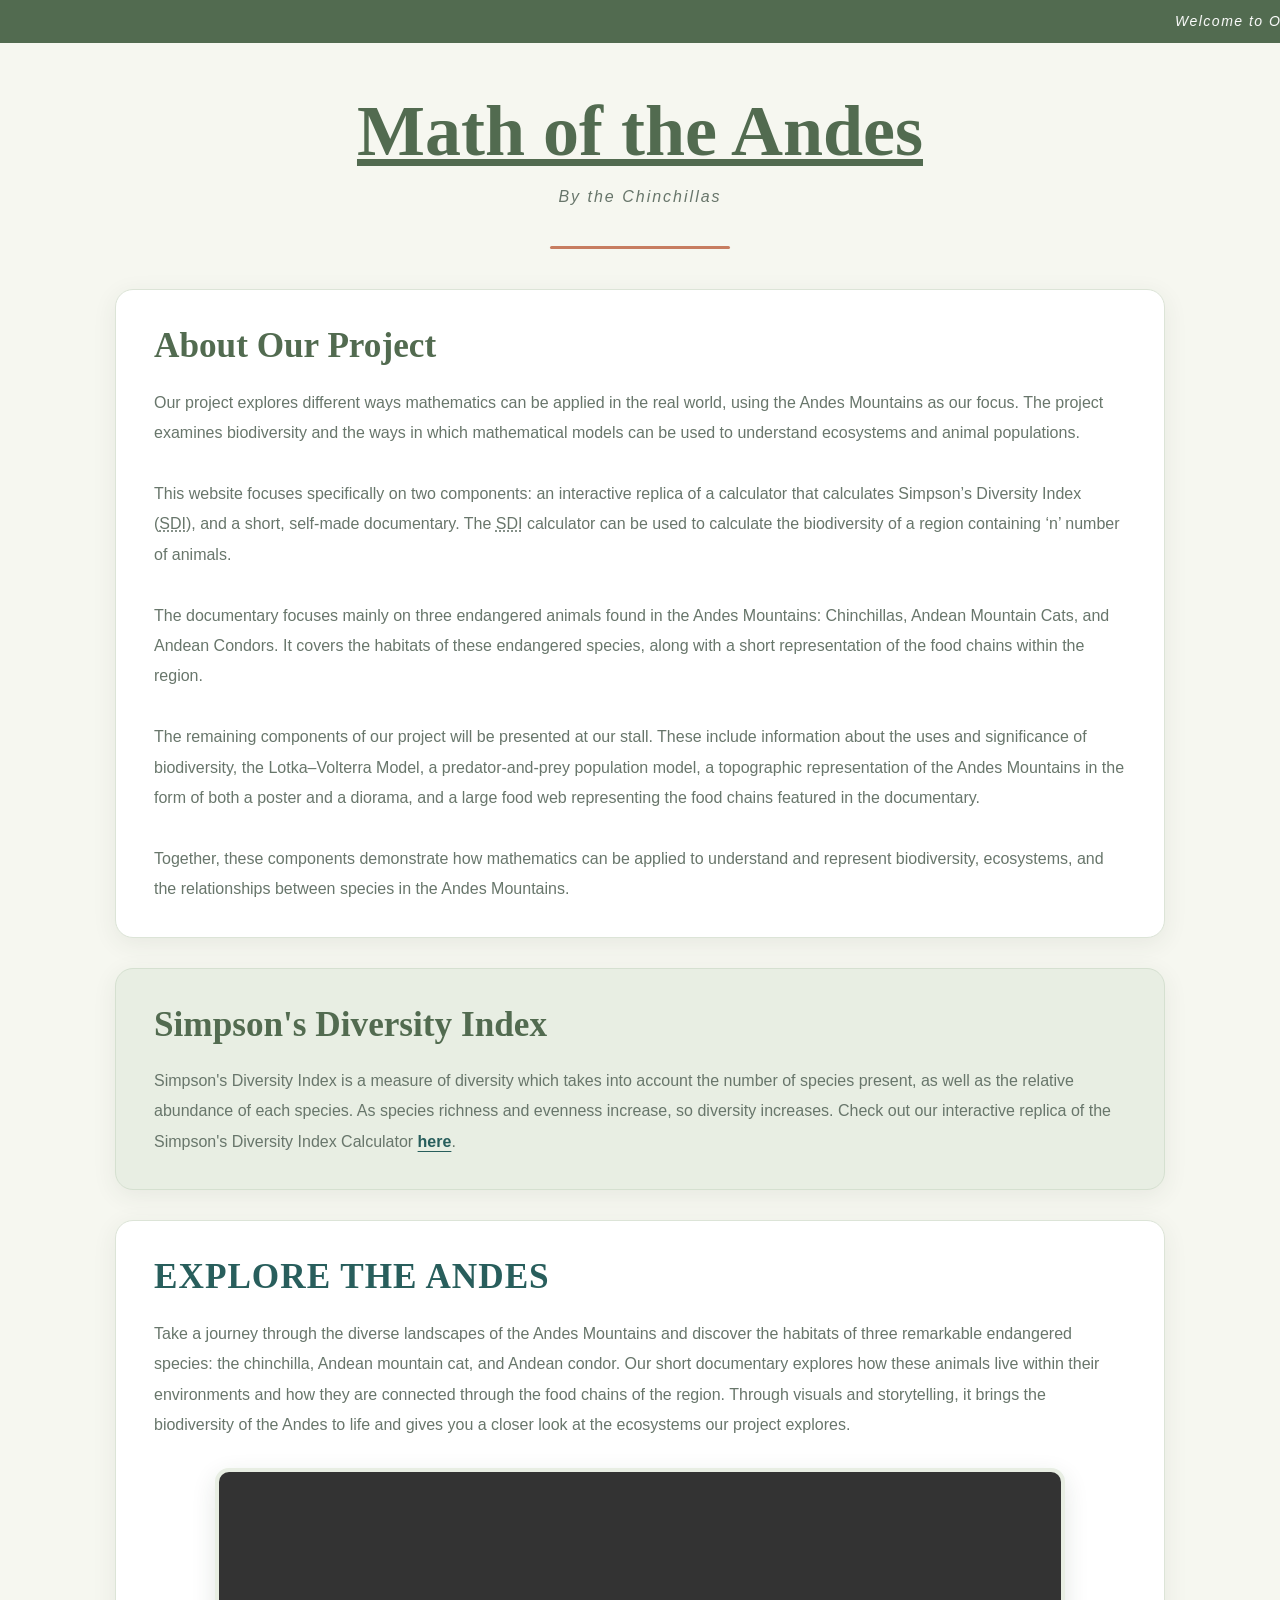
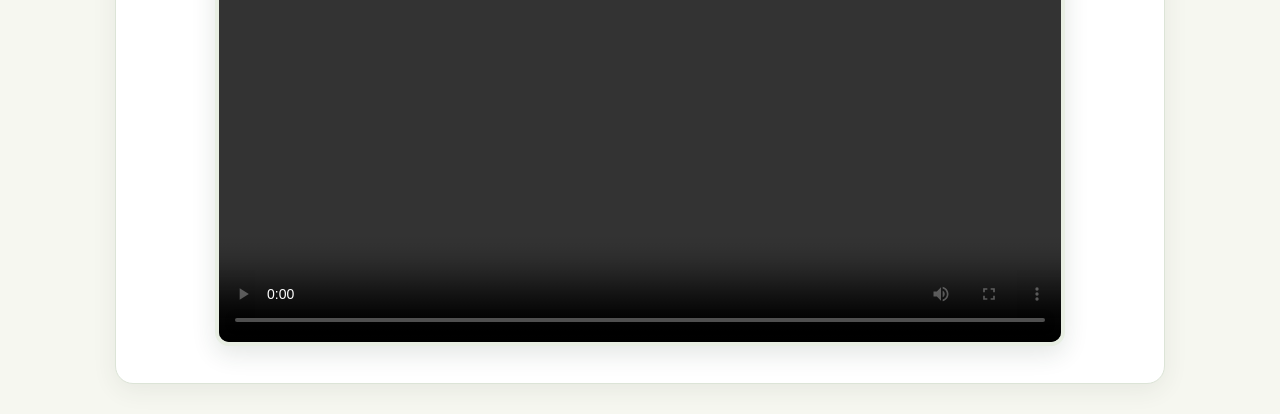
<file: index.html>
<!DOCTYPE html>
<html lang="en">
    <head>
        <title>Math of the Andes</title>
        <meta charset="UTF-8">
        <meta name="Author" content="The Chinchillas">
        <meta name="Description" content="This webpage contains the details of our project such as the information we are going to present, the in-built Simpon's Diversity Index that we will use to calulate the Biodiversity in the Andes mountains as well as a short documentary created by our team.">
        <meta name="viewport" content="width=device-width, initial-scale=1.0">
        <link rel="icon" href="chinchila.png" type="image/x-icon">
        <link rel="stylesheet" href="style.css" type="text/css">
        <script src="main.js"></script>
    </head>
    <body>
        <marquee><em>Welcome to Our Project</em></marquee>
        <h1><center><b><u>Math of the Andes</u></b></center></h1>
        <h5><em><center>By the Chinchillas</center></em></h5>
        <hr>
        <section id="about">
            <h2>About Our Project</h2>
            <p>Our project explores different ways mathematics can be applied in the real world, using the Andes Mountains as our focus. The project examines biodiversity and the ways in which mathematical models can be used to understand ecosystems and animal populations.
            <br><br>
            This website focuses specifically on two components: an interactive replica of a calculator that calculates Simpson’s Diversity Index (<abbr title="Simpson's Diversity Index">SDI</abbr>), and a short, self-made documentary. The <abbr title="Simpson’s Diversity Index">SDI</abbr> calculator can be used to calculate the biodiversity of a region containing ‘n’ number of animals.
            <br><br>
            The documentary focuses mainly on three endangered animals found in the Andes Mountains: Chinchillas, Andean Mountain Cats, and Andean Condors. It covers the habitats of these endangered species, along with a short representation of the food chains within the region.
            <br><br>
            The remaining components of our project will be presented at our stall. These include information about the uses and significance of biodiversity, the Lotka–Volterra Model, a predator-and-prey population model, a topographic representation of the Andes Mountains in the form of both a poster and a diorama, and a large food web representing the food chains featured in the documentary.
            <br><br>
            Together, these components demonstrate how mathematics can be applied to understand and represent biodiversity, ecosystems, and the relationships between species in the Andes Mountains.</p>
        </section>
        <section id="SDI">
            <h2>Simpson's Diversity Index</h2>
            <p>Simpson's Diversity Index is a measure of diversity which takes into account the number of species present, as well as the relative abundance of each species. As species richness and evenness increase, so diversity increases. Check out our interactive replica of the Simpson's Diversity Index Calculator <a href="sdi.html">here</a>.</p>
        </section>
        <section id="documentary">
            <h2>EXPLORE THE ANDES</h2>
            <p>Take a journey through the diverse landscapes of the Andes Mountains and discover the habitats of three remarkable endangered species: the chinchilla, Andean mountain cat, and Andean condor. Our short documentary explores how these animals live within their environments and how they are connected through the food chains of the region. Through visuals and storytelling, it brings the biodiversity of the Andes to life and gives you a closer look at the ecosystems our project explores.</p>
            <center><video src="Documentary.mp4" height="400" width="700" controls loading="laziness" class="vid"></video></center>
        </section>
    </body>
</html>
</file>
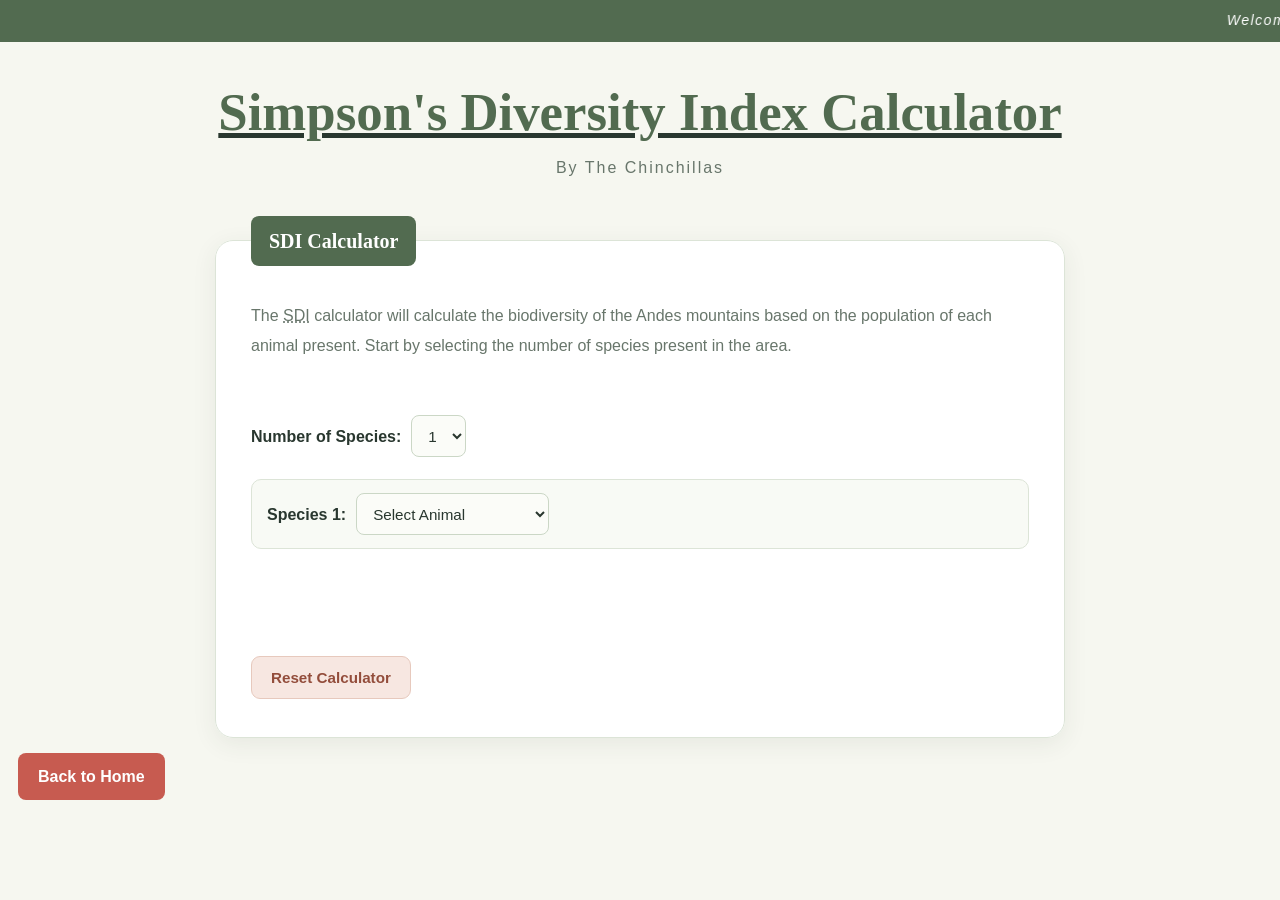
<file: sdi.html>
<!DOCTYPE html>
<html lang="en">
    <head>
        <title>Simpson’s Diversity Index Calculator</title>
        <meta charset="UTF-8">
        <meta name="Author" content="The Chinchillas">
        <meta name="Description" content="This webpage contains the Simpson’s Diversity Index Calculator.">
        <meta name="viewport" content="width=device-width, initial-scale=1.0">
        <link rel="icon" href="chinchila.png" type="image/x-icon">
        <link rel="stylesheet" href="sdi.css">
    </head>
    <body>
        <em><marquee>Welcome to Our SDI Calculator</marquee></em>
        <center>
            <u><b><h1>Simpson's Diversity Index Calculator</h1></b></u>
            <b><h5>By The Chinchillas</h5></b>
        </center>
        <fieldset>
            <legend>SDI Calculator</legend>
            <p>The <abbr title="Simpson’s Diversity Index">SDI</abbr> calculator will calculate the biodiversity of the Andes mountains based on the population of each animal present. Start by selecting the number of species present in the area.</p>
            <br>
            <div class="flex">
                <p>Number of Species:</p> 
                <select name="species_num" id="species_num" class="species_num">
                <option value="1">1</option>
                <option value="2">2</option>
                <option value="3">3</option>
                </select>
            </div>
            <div id="species_input" class="species_input"></div>
            <p id="error1"></p>
            <button id="confirm_animals" type="button" class="confirm_animals">Confirm Animals</button>
            <div id="population_input" class="population_input"></div>
            <p id="error2"></p>
            <button id="confirm_population" class="confirm_population" type="button">Confirm Population</button>
            <button id="calculate" class="calculate" type="button">Calculate SDI</button>
            <p id="result" class="result"></p>
            <button id="explain" class="explain" type="button">Simpson's Diversity Index Explained...?</button>
            <div id="explanation"></div>
            <pre>
<p id="example">
    For example, imagine there are 2 species: Chinchilla and Andean Condor.
    <br>
    For Numerator:
    Population of Chinchilla = 13
    Population of Andean Condor = 15
    So n(n-1) for Chinchilla = 13(13-1) = 156
    and n(n-1) for Andean Condor = 15(15-1) = 210
    Hence the numerator will be: 210 + 156 = 366
    <br>
    For Denominator:
    N = total population
    N = 13 + 15 = 28
    N(N-1) = 28(28-1) = 756
    <br>
    SDI = 1 - (366/756)
        = 0.516 (to 3 decimal points)
</p>
            </pre>
            <button id="reset" class="reset" type="button">Reset Calculator</button>
        </fieldset>
        <a href="index.html" class="home">Back to Home</a>
        <script src="main.js"></script>
    </body>
</html>
</file>
<file: style.css>
/* ========================================
   MATH OF THE ANDES — HOME PAGE
   Colour palette: Ivory, Sage, Teal, Terracotta
   ======================================== */

:root {
    --background: #f6f7f0;
    --surface: #ffffff;
    --surface-green: #e8eee3;
    --sage: #82977b;
    --sage-dark: #526b50;
    --teal: #397b78;
    --teal-dark: #285e5c;
    --terracotta: #c77d60;
    --text: #29372f;
    --text-muted: #68766b;
    --border: #dce4d7;
    --shadow: 0 6px 24px rgba(48, 67, 49, 0.08);
}

/* General page styling */

* {
    box-sizing: border-box;
}

html {
    scroll-behavior: smooth;
}

body {
    margin: 0;
    padding: 0;
    background-color: var(--background);
    color: var(--text);
    font-family: "Segoe UI", Arial, sans-serif;
    font-size: 16px;
    line-height: 1.8;
}

/* Welcome banner */

marquee {
    display: block;
    padding: 9px 15px;
    background-color: var(--sage-dark);
    color: #ffffff;
    font-size: 14px;
    letter-spacing: 1.5px;
}

/* Main heading */

h1 {
    margin: 45px 20px 8px;
    color: var(--sage-dark);
    font-family: Georgia, "Times New Roman", serif;
    font-size: clamp(2.5rem, 6vw, 4.5rem);
    font-weight: 700;
    line-height: 1.2;
    text-align: center;
}

h5 {
    margin: 0 0 35px;
    color: var(--text-muted);
    font-family: "Segoe UI", Arial, sans-serif;
    font-size: 1rem;
    font-weight: 400;
    letter-spacing: 2px;
    text-align: center;
}

/* Decorative divider */

hr {
    width: min(180px, 40%);
    height: 3px;
    margin: 0 auto 40px;
    border: none;
    border-radius: 5px;
    background-color: var(--terracotta);
}

/* Main content sections */

section {
    width: min(1050px, calc(100% - 40px));
    margin: 30px auto;
    padding: 32px 38px;
    border: 1px solid var(--border);
    border-radius: 18px;
    background-color: var(--surface);
    box-shadow: var(--shadow);
}

/* Alternate soft background for the calculator section */

#SDI {
    background-color: var(--surface-green);
    border-color: #d5e0d0;
}

/* Section headings */

h2 {
    margin: 0 0 18px;
    color: var(--sage-dark);
    font-family: Georgia, "Times New Roman", serif;
    font-size: clamp(1.6rem, 3vw, 2.2rem);
    line-height: 1.35;
}

#documentary h2 {
    color: var(--teal-dark);
    letter-spacing: 1px;
}

/* Paragraphs */

section p {
    margin: 0;
    color: var(--text-muted);
    font-size: 1rem;
    line-height: 1.9;
}

/* Links */

a {
    color: var(--teal-dark);
    font-weight: 700;
    text-decoration-thickness: 1px;
    text-underline-offset: 4px;
    transition: color 0.2s ease;
}

a:hover {
    color: var(--terracotta);
}

/* Make the SDI calculator link stand out */


#SDI a {
    display: inline;
    margin: 0;
    padding: 0;
    background: none;
    color: var(--teal-dark);
    font-weight: 700;
    text-decoration: underline;
    text-decoration-thickness: 1px;
    text-underline-offset: 4px;
    transition: color 0.2s ease;
}

#SDI a:hover {
    background: none;
    color: var(--terracotta-dark);
    transform: none;
}

/* Documentary video */

.vid {
    display: block;
    width: min(100%, 850px);
    height: auto;
    aspect-ratio: 16 / 9;
    margin: 28px auto 5px;
    border: 4px solid var(--surface-green);
    border-radius: 14px;
    background-color: #e4e9df;
    box-shadow: 0 8px 24px rgba(35, 54, 38, 0.12);
}

/* Selection highlight */

::selection {
    background-color: #d4e3cc;
    color: var(--text);
}

/* Responsive layout */

@media (max-width: 600px) {
    h1 {
        margin: 30px 12px 8px;
        font-size: clamp(2rem, 8vw, 3rem);
        overflow-wrap: anywhere;
    }

    section {
        width: calc(100% - 32px);
        box-sizing: border-box;
        margin: 18px auto;
        padding: 20px 16px;
        border-radius: 14px;
    }

    section p {
        font-size: 0.95rem;
        line-height: 1.7;
    }

    h2 {
        font-size: 1.4rem;
    }

    .vid {
        width: 100%;
        height: auto;
        box-sizing: border-box;
        border-width: 2px;
    }
}
</file>
<file: sdi.css>
/* ========================================
   MATH OF THE ANDES — SDI CALCULATOR
   ======================================== */

:root {
    --background: #f6f7f0;
    --surface: #ffffff;
    --surface-green: #e8eee3;
    --sage: #82977b;
    --sage-dark: #526b50;
    --teal: #397b78;
    --teal-dark: #285e5c;
    --terracotta: #c77d60;
    --terracotta-dark: #a95842;
    --text: #29372f;
    --text-muted: #68766b;
    --border: #dce4d7;
    --error-background: #fff0ed;
    --error-border: #d66a56;
    --error-text: #a9362b;
    --shadow: 0 6px 24px rgba(48, 67, 49, 0.08);
}

/* General page styling */

* {
    box-sizing: border-box;
}


[hidden] {
    display: none !important;
}

html {
    scroll-behavior: smooth;
}

body {
    margin: 0;
    padding: 0 18px 45px;
    background-color: var(--background);
    color: var(--text);
    font-family: "Segoe UI", Arial, sans-serif;
    font-size: 16px;
    line-height: 1.7;
}

/* Welcome banner */

marquee {
    display: block;
    margin: 0 -18px;
    padding: 9px 15px;
    background-color: var(--sage-dark);
    color: #ffffff;
    font-size: 14px;
    letter-spacing: 1.5px;
}

/* Main heading */

h1 {
    margin: 38px 0 8px;
    color: var(--sage-dark);
    font-family: Georgia, "Times New Roman", serif;
    font-size: clamp(2rem, 5vw, 3.3rem);
    line-height: 1.25;
}

h5 {
    margin: 0 0 35px;
    color: var(--text-muted);
    font-size: 1rem;
    font-weight: 400;
    letter-spacing: 2px;
}

/* Calculator container */

fieldset {
    width: min(850px, 100%);
    margin: 0 auto;
    padding: 30px 35px;
    border: 1px solid var(--border);
    border-radius: 18px;
    background-color: var(--surface);
    box-shadow: var(--shadow);
}

legend {
    padding: 8px 18px;
    border-radius: 8px;
    background-color: var(--sage-dark);
    color: #ffffff;
    font-family: Georgia, "Times New Roman", serif;
    font-size: 1.25rem;
    font-weight: 700;
}

fieldset > p:first-of-type {
    margin-top: 5px;
    color: var(--text-muted);
    line-height: 1.85;
}

/* Species count row — your existing CSS retained */

.flex {
    display: flex;
    align-items: center;
    flex-wrap: wrap;
    gap: 10px;
    margin: 12px 0 22px;
}

.flex p {
    margin: 0;
    font-weight: 600;
}

/* Dropdowns and population inputs */

select,
input {
    max-width: 100%;
    min-height: 42px;
    padding: 9px 12px;
    border: 1px solid #cbd7c6;
    border-radius: 8px;
    background-color: #fbfcf8;
    color: var(--text);
    font-family: "Segoe UI", Arial, sans-serif;
    font-size: 0.95rem;
    transition:
        border-color 0.2s ease,
        box-shadow 0.2s ease;
}

select {
    cursor: pointer;
}

select:focus,
input:focus {
    border-color: var(--teal);
    outline: none;
    box-shadow: 0 0 0 3px rgba(57, 123, 120, 0.15);
}

select:disabled,
input:disabled {
    background-color: #edf0e9;
    color: #788276;
    cursor: not-allowed;
}

/* Keep your existing animal dropdown spacing */

.animal_select {
    margin-left: 10px;
}

/* Keep your existing species spacing */

.species_div {
    margin-top: 10px;
    padding: 13px 15px;
    border: 1px solid var(--border);
    border-radius: 10px;
    background-color: #f8faf5;
    font-weight: 600;
}

/* Keep your existing population spacing */

.population_div {
    display: flex;
    align-items: center;
    flex-wrap: wrap;
    gap: 10px;
    margin-top: 10px;
    padding: 13px 15px;
    border: 1px solid var(--border);
    border-radius: 10px;
    background-color: #f8faf5;
    font-weight: 500;
}

.populationInput {
    width: 180px;
    margin-left: 10px;
}

.population_input {
    margin-top: 30px;
    margin-bottom: 15px;
}

/* Validation errors — high visibility */

#error1,
#error2 {
    margin: 12px 0;
    padding: 0;
    color: var(--error-text);
    font-size: 0.95rem;
    font-weight: 700;
}

#error1:not(:empty),
#error2:not(:empty) {
    padding: 12px 15px;
    border: 1px solid var(--error-border);
    border-left: 5px solid var(--error-border);
    border-radius: 8px;
    background-color: var(--error-background);
}

/* Buttons */

button {
    display: inline-block;
    min-height: 43px;
    margin: 8px 8px 8px 0;
    padding: 11px 19px;
    border: none;
    border-radius: 9px;
    background-color: var(--teal);
    color: #ffffff;
    font-family: "Segoe UI", Arial, sans-serif;
    font-size: 0.95rem;
    font-weight: 650;
    cursor: pointer;
    box-shadow: 0 3px 8px rgba(39, 87, 83, 0.12);
    transition:
        background-color 0.2s ease,
        transform 0.2s ease,
        box-shadow 0.2s ease;
}

button:hover {
    background-color: var(--teal-dark);
    transform: translateY(-1px);
    box-shadow: 0 5px 12px rgba(39, 87, 83, 0.18);
}

button:active {
    transform: translateY(0);
}

button:focus-visible {
    outline: 3px solid #a6c8c0;
    outline-offset: 3px;
}

/* Confirm buttons */

.confirm_animals,
.confirm_population {
    background-color: var(--sage-dark);
}

.confirm_animals:hover,
.confirm_population:hover {
    background-color: #40563e;
}

/* Calculate button */

.calculate {
    background-color: var(--terracotta);
}

.calculate:hover {
    background-color: var(--terracotta-dark);
}

/* Explain button — your existing margin retained */

.explain {
    margin-top: 30px;
    background-color: #e5eee6;
    color: var(--sage-dark);
    border: 1px solid #cbd9c8;
    box-shadow: none;
}

.explain:hover {
    background-color: #d7e5d7;
    color: #354b34;
}

/* Reset button */

.reset {
    margin-top: 22px;
    background-color: #f7e7e1;
    color: #934d3b;
    border: 1px solid #e7c9bd;
    box-shadow: none;
}

.reset:hover {
    background-color: #efd5ca;
    color: #773a2c;
}

/* SDI result — your existing margin retained */

.result {
    margin: 28px 0 25px;
    padding: 18px 20px;
    border-left: 5px solid var(--sage);
    border-radius: 0 10px 10px 0;
    background-color: var(--surface-green);
    color: var(--sage-dark);
    font-family: Georgia, "Times New Roman", serif;
    font-size: 1.3rem;
    font-weight: 700;
    overflow-wrap: anywhere;
}

.result:empty {
    display: none;
}

/* Explanation content */

#explanation {
    margin-top: 20px;
    padding: 22px;
    border: 1px solid var(--border);
    border-radius: 12px;
    background-color: #f8faf5;
}

#explanation:empty {
    display: none;
}

#explanation p {
    color: var(--text-muted);
    line-height: 1.8;
}

#explanation img {
    display: block;
    max-width: 100%;
    height: auto;
    margin: 20px auto;
    border-radius: 6px;
}

/* Worked example */

pre {
    max-width: 100%;
    margin: 22px 0 0;
    padding: 0;
    overflow-x: auto;
    white-space: pre-wrap;
    overflow-wrap: anywhere;
    font-family: "Segoe UI", Arial, sans-serif;
}

#example {
    margin: 0;
    padding: 22px;
    border: 1px solid #e5d8bd;
    border-left: 5px solid var(--terracotta);
    border-radius: 10px;
    background-color: #fcf7ed;
    color: #665644;
    font-size: 0.95rem;
    line-height: 1.9;
}

/* Selection highlight */

::selection {
    background-color: #d4e3cc;
    color: var(--text);
}

/* Responsive layout */

@media (max-width: 600px) {
    body {
        padding-right: 12px;
        padding-left: 12px;
    }

    marquee {
        margin-right: -12px;
        margin-left: -12px;
    }

    h1 {
        margin-top: 28px;
    }

    fieldset {
        padding: 22px 16px;
        border-radius: 13px;
    }

    legend {
        font-size: 1.1rem;
    }

    .species_div,
    .population_div {
        padding: 12px;
    }

    .animal_select {
        margin: 8px 0 0;
    }

    .populationInput {
        width: 100%;
        margin: 5px 0 0;
    }

    button {
        max-width: 100%;
        padding: 10px 14px;
        font-size: 0.9rem;
    }

    .result {
        font-size: 1.1rem;
    }

    #explanation,
    #example {
        padding: 15px;
    }

    .flex {
        align-items: stretch;
        gap: 8px;
    }

    .flex select,
    .species_div select {
        max-width: 100%;
    }

    button {
        min-height: 44px;
    }

    .home {
        max-width: 100%;
        padding: 10px 16px;
        margin: 12px 0;
    }
}

.home {
    display: inline-block;
    background-color: #c75b50;
    color: white;
    text-decoration: none;
    padding: 10px 20px;
    border-radius: 8px;
    font-weight: bold;
    margin: 15px 0;
    transition: background-color 0.2s ease, transform 0.2s ease;
}

.home:hover {
    background-color: #a94339;
    color: white;
    transform: translateY(-2px);
}
</file>
